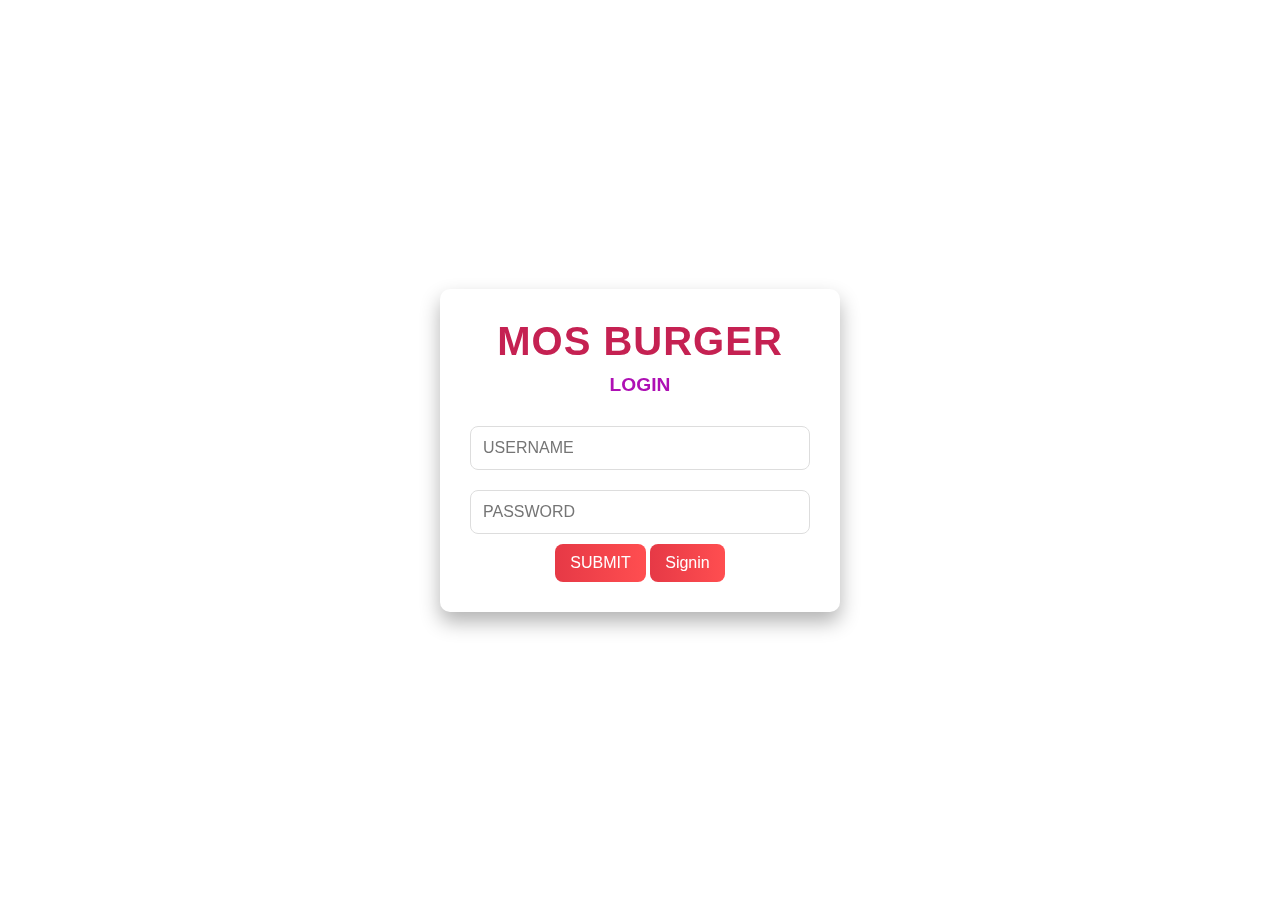
<file: login.html>
<!DOCTYPE html>
<html lang="en">
<head>
    <meta charset="UTF-8">
    <meta name="viewport" content="width=device-width, initial-scale=1.0">
    <title>MOS Burger Login</title>
    <link rel="stylesheet" href="style.css">
</head>
<body>
    <div class="login-container">
        
        <h1>MOS BURGER</h1>
        <h2>LOGIN</h2>
        <form id="login-form" onsubmit="login(event)">
            <input type="text" id="USERNAME" placeholder="USERNAME" required>
            <input type="password" id="PASSWORD" placeholder="PASSWORD" required>
            <button type="submit">SUBMIT</button>
            <button type="button" id="signin-btn">Signin</button>
        </form>
    </div>

    <script src="login.js"></script>
</body>
</html>
</file>
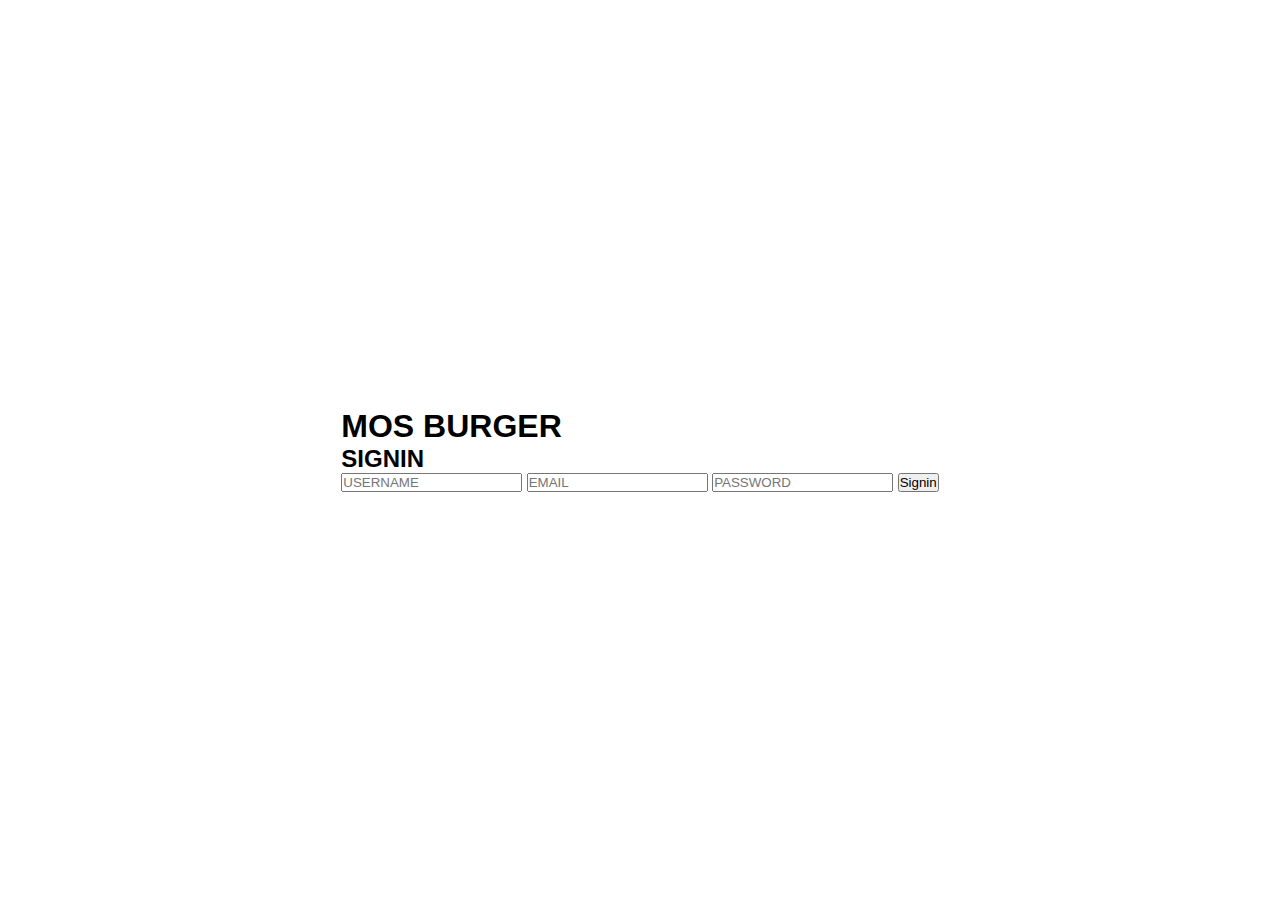
<file: signin.html>
<!DOCTYPE html>
<html lang="en">
<head>
    <meta charset="UTF-8">
    <meta name="viewport" content="width=device-width, initial-scale=1.0">
    <title>Signin - MOS Burger</title>
    <link rel="stylesheet" href="style.css">
</head>
<body>
    <div class="signin-container">
        <h1>MOS BURGER</h1>
        <h2>SIGNIN</h2>
        <form id="signin-form" onsubmit="signin(event)">
            <input type="text" id="new-username" placeholder="USERNAME" required>
            <input type="email" id="new-email" placeholder="EMAIL" required>
            <input type="password" id="new-password" placeholder="PASSWORD" required>
            <button type="submit">Signin</button>
        </form>
    </div>

    <script src="signin.js"></script>
</body>
</html>
</file>
<file: style.css>
* {
    margin: 0;
    padding: 0;
    box-sizing: border-box;
    font-family: 'Poppins', Arial, sans-serif; 
}

body {
    
    background-repeat: no-repeat;
    background-size: cover;
    background-attachment: fixed; 
    display: flex;
    justify-content: center;
    align-items: center;
    min-height: 100vh;
    padding: 20px;
}
video {
    position: fixed; 
    top: 50%;
    left: 50%;
    transform: translate(-50%, -50%);
    width: 100%;
    height: 100%;
    object-fit: cover; 
    z-index: -1; 
    
}
.login-container {
    
    padding: 30px;
    border-radius: 10px;
    box-shadow: 0px 10px 20px rgba(0, 0, 0, 0.3);
    text-align: center;
    width: 100%;
    max-width: 400px;
    backdrop-filter: blur(5px);
    transition: transform 0.3s ease, box-shadow 0.3s ease;
}

.login-container:hover {
    transform: translateY(-5px);
    box-shadow: 0px 12px 24px rgba(0, 0, 0, 0.4);
}

.login-container h1 {
    font-size: 2.5rem;
    color: #c52152;
    margin-bottom: 10px;
    letter-spacing: 1px;
}

.login-container h2 {
    font-size: 1.2rem;
    color: #ae10b4;
    margin-bottom: 20px;
}

.login-container input {
    width: 100%;
    padding: 12px;
    margin: 10px 0;
    border: 1px solid #ddd;
    border-radius: 8px;
    font-size: 1rem;
    transition: border-color 0.3s ease;
}

.login-container input:focus {
    border-color: #e63946;
    outline: none;
    box-shadow: 0px 0px 5px rgba(230, 57, 70, 0.4);
}

.login-container button {
    background: linear-gradient(to right, #e63946, #ff4e50);
    color: #fff;
    border: none;
    padding: 10px 15px;
    border-radius: 8px;
    font-size: 1rem;
    cursor: pointer;
    transition: background 0.3s ease, transform 0.3s ease;
}

.login-container button:hover {
    background: linear-gradient(to right, #d62828, #e63946);
    transform: scale(1.05);
}

header {
    background: linear-gradient(to right, #a90b67, #e63946);
    color: #000000;
    padding: 15px;
    text-align: center;
    border-radius: 8px;
    box-shadow: 0px 4px 8px rgba(0, 0, 0, 0.3);
}
header h1 {
    font-size: 3rem; 
    font-weight: bold; 
    color: #ffffff; 
    text-transform: uppercase; 
    letter-spacing: 3px; 
    text-shadow: 2px 2px 4px rgba(0, 0, 0, 0.5); 
    margin: 0;
}

header nav a {
    color: #fff;
    margin: 0 15px;
    text-decoration: none;
    font-weight: bold;
    transition: color 0.3s ease, transform 0.3s ease;
}

header nav a:hover {
    color: #a11c82;
    transform: scale(1.1);
}
.hero {
    text-align: center;
    padding: 40px 20px;
    background: rgba(126, 32, 32, 0.9);
    backdrop-filter: blur(5px);
    border-radius: 20px;
    margin-top: 20px;
    box-shadow: 0px 6px 12px rgba(0, 0, 0, 0.2);
}

.hero h2 {
    color: #e63946;
    font-size: 3rem;
    letter-spacing: 2px;
}

.category {
    text-align: center;
    margin: 30px 0;
    padding: 25px;
    border-radius: 15px;
    box-shadow: 0px 6px 12px rgba(0, 0, 0, 0.3);
    transition: transform 0.3s ease;
}

.category:hover {
    transform: translateY(-10px);
}

.category h4 {
    font-size: 2rem;
    color: #fff;
    text-shadow: 1px 1px 2px rgba(0, 0, 0, 0.3);
    margin-bottom: 15px;
}

.products {
    display: flex;
    flex-wrap: wrap;
    gap: 20px;
    justify-content: center;
}

.product {
    background-color: #000000;
    border-radius: 50px;
    overflow: hidden;
    padding: 5px;
    text-align: center;
    width: 20%;
    box-shadow: 0px 6px 10px rgba(0, 0, 0, 0.2);
    transition: transform 0.3s ease, box-shadow 0.3s ease;
}

.product:hover {
    transform: scale(1.05);
    box-shadow: 0px 10px 20px rgba(0, 0, 0, 0.3);
}

.product img {
    width: 100%;
    height: auto;
    border-radius: 10px;
    margin-bottom: 10px;
}

.product h4 {
    font-size: 1.3rem;
    color: #ffffff;
}

.product p {
    color: #ffffff;
    font-size: 1rem;
    margin-bottom: 10px;
}

.order-btn {
    background: linear-gradient(to right, #e63946, #ff6b6b);
    color: #fff;
    border: none;
    padding: 8px 15px;
    border-radius: 8px;
    font-size: 0.9rem;
    cursor: pointer;
    transition: background 0.3s ease;
}

.order-btn:hover {
    background: linear-gradient(to right, #d62828, #e63946);
}

.modal {
    position: fixed;
    top: 0;
    left: 0;
    width: 100%;
    height: 100%;
    background: rgba(0, 0, 0, 0.5);
    display: flex;
    justify-content: center;
    align-items: center;
}

.modal-content {
    background: #fff;
    padding: 30px;
    border-radius: 15px;
    box-shadow: 0px 10px 20px rgba(0, 0, 0, 0.3);
    text-align: center;
}

.modal-content button {
    margin-top: 10px;
    background-color: #e63946;
    color: #fff;
    padding: 8px 12px;
    border: none;
    border-radius: 8px;
    cursor: pointer;
    transition: background-color 0.3s ease;
}

.modal-content button:hover {
    background-color: #d62828;
}

#add-new-product-btn {
    text-align: center;
    color: #111ac4;
    border: none;
    padding: 12px 20px;
    font-size: 1rem;
    font-weight: bold;
    border-radius: 8px;
    cursor: pointer;
    box-shadow: 0px 4px 6px rgba(0, 0, 0, 0.2);
    transition: all 0.3s ease;
    text-transform: uppercase;
}












/* Modal styles */
.modal {
    display: none;
    position: fixed;
    z-index: 1;
    left: 0;
    top: 0;
    width: 100%;
    height: 100%;
    background-color: rgba(0,0,0,0.4);
    padding-top: 60px;
}

.modal-content {
    background-color: #fff;
    margin: auto;
    padding: 20px;
    border: 1px solid #888;
    width: 30%;
    box-shadow: 0px 5px 15px rgba(0,0,0,0.3);
}

.modal input {
    width: 100%;
    padding: 10px;
    margin: 5px 0;
}

.modal button {
    padding: 10px 20px;
    margin: 10px 0;
}
</file>
